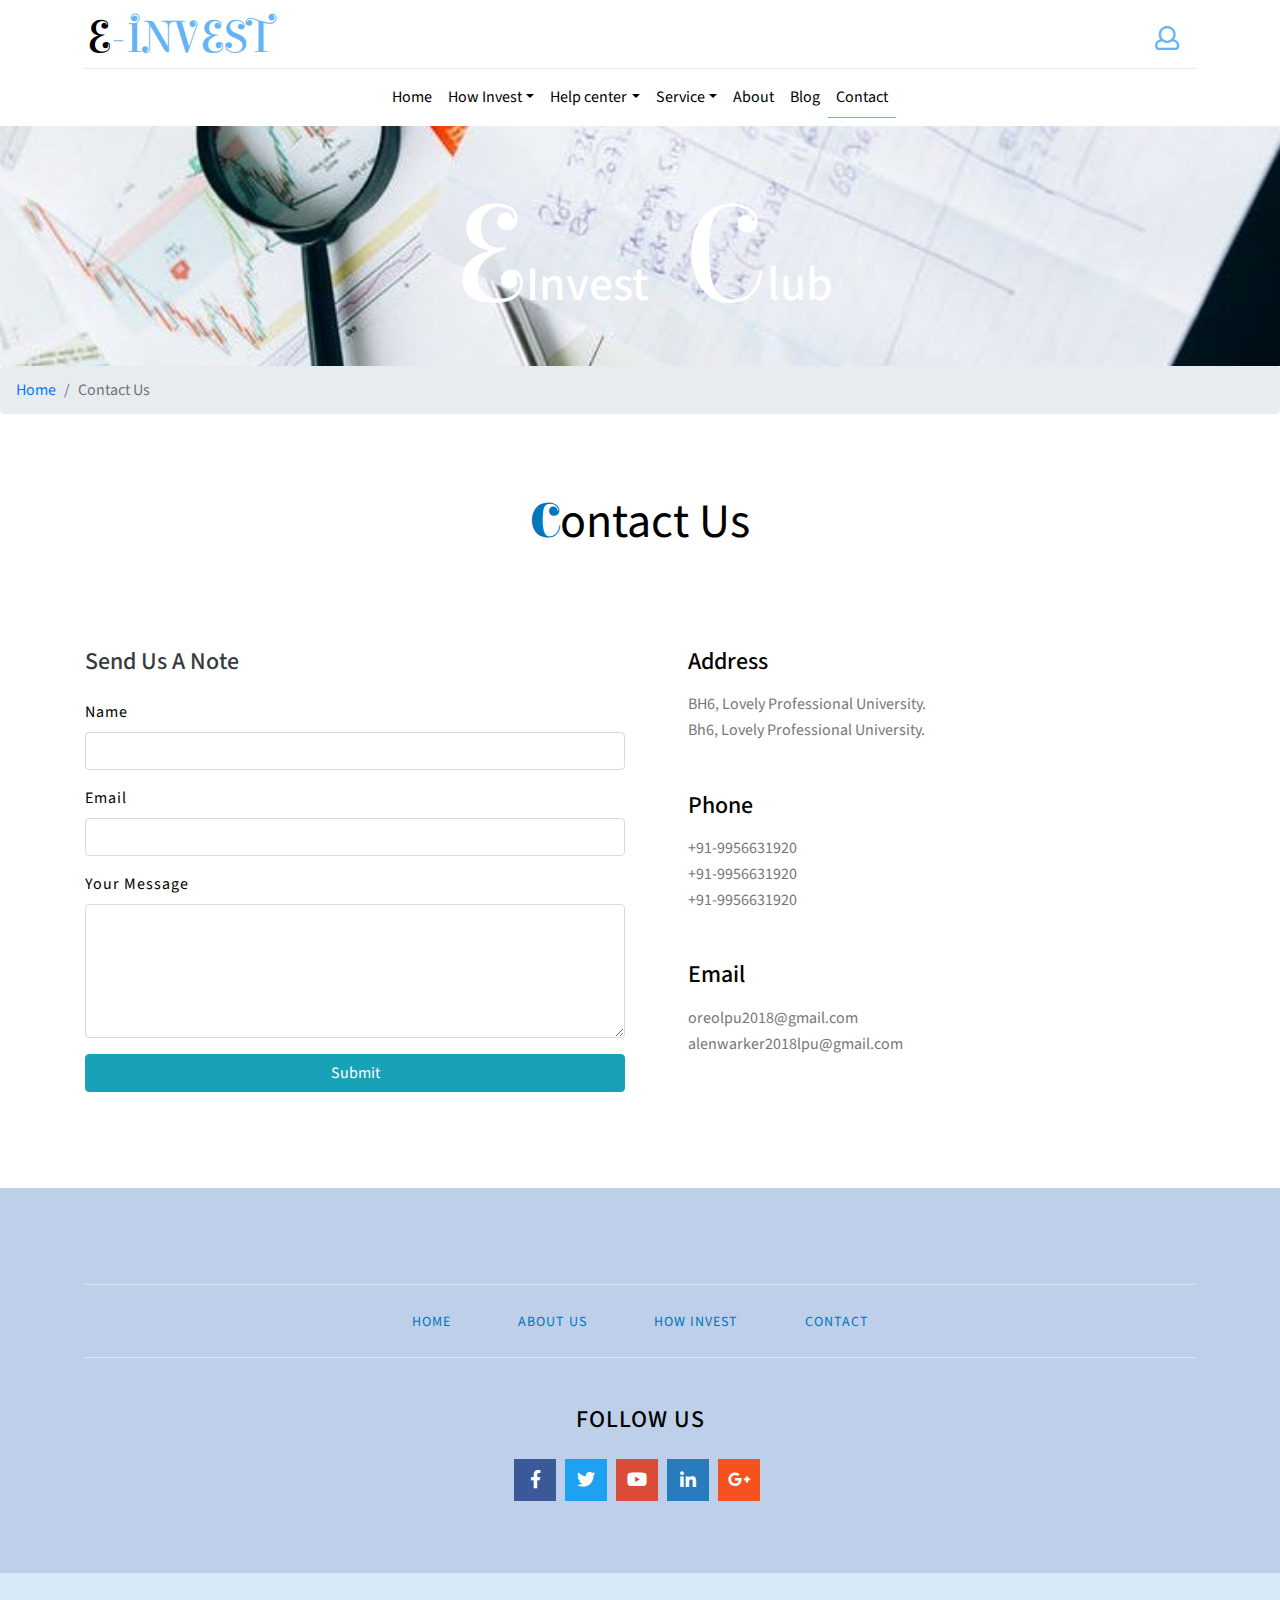
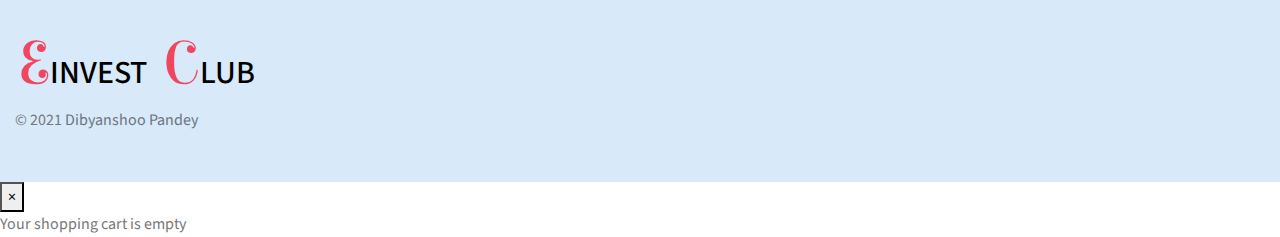
<file: contact.html>
<!DOCTYPE html>
<html lang="zxx">

<head>
    <title>E-Invest Club</title>
    <meta name="viewport" content="width=device-width, initial-scale=1">
    <meta charset="utf-8" />
    <meta name="keywords" content="" />
    <script>
        addEventListener("load", function () {
            setTimeout(hideURLbar, 0);
        }, false);

        function hideURLbar() {
            window.scrollTo(0, 1);
        }
    </script>
    <link href="css/bootstrap.css" type="text/css" rel="stylesheet" media="all">
    <!-- Owl Stylesheets -->
    <link href="css/style.css" type="text/css" rel="stylesheet" media="all">
    <link href="css/fontawesome-all.min.css" rel="stylesheet">
    <link href="//fonts.googleapis.com/css?family=Elsie+Swash+Caps:400,900" rel="stylesheet">
    <link href="//fonts.googleapis.com/css?family=Source+Sans+Pro:200,200i,300,300i,400,400i,600,600i,700,700i,900,900i" rel="stylesheet">
</head>

<body>
    <header>
        <div class="container">
            <nav class="top_nav d-flex pt-3 pb-1">

                <h1>
                    <a class="navbar-brand" href="index.html">E-Invest
                    </a>
                </h1>
                <!-- //logo -->
                <div class="w3ls_right_nav ml-auto d-flex">
                    <div class="nav-icon d-flex">
                        <!-- sigin and sign up -->
                        <a class="text-dark login_btn align-self-center mx-3" href="#myModal_btn" data-toggle="modal" data-target="#myModal_btn">
                            <i class="far fa-user"></i>
                        </a>
                    
                        <div class="cart-mainf">
                            <div class="hubcart hubcart2 cart cart box_1">
                                <form action="#" method="post">
                                    <input type="hidden" name="cmd" value="_cart">
                                    <input type="hidden" name="display" value="1">
                                   
                                </form>
                            </div>
                        </div>
                    </div>
                </div>
            </nav>
            <!-- //top nav -->
            <!-- bottom nav -->
            <nav class="navbar navbar-expand-lg navbar-light justify-content-center">
                <div class="collapse navbar-collapse" id="navbarSupportedContent">
                    <ul class="navbar-nav mx-auto text-center">
                        <li class="nav-item">
                            <a class="nav-link" href="index.html">Home
                                <span class="sr-only">(current)</span>
                            </a>
                        </li>
                        <li class="nav-item dropdown has-mega-menu" style="position:static;">
                            <a class="nav-link dropdown-toggle" data-toggle="dropdown" href="#" role="button" aria-haspopup="true" aria-expanded="false">How Invest</a>
                            
                        </li>
                        <li class="nav-item dropdown has-mega-menu" style="position:static;">
                            <a class="nav-link dropdown-toggle" data-toggle="dropdown" href="#" role="button" aria-haspopup="true" aria-expanded="false">Help center</a>
                        </li>
                        <li class="nav-item dropdown has-mega-menu" style="position:static;">
                            <a class="nav-link dropdown-toggle" data-toggle="dropdown" href="#" role="button" aria-haspopup="true" aria-expanded="false">Service</a>
                            
                        </li>
                        <li class="nav-item">
                            <a class="nav-link" href="about.html">About</a>
                        </li>
                        <li class="nav-item">
                            <a class="nav-link" href="">Blog</a>
                        </li>
                        <li class="nav-item">
                            <a class="nav-link active" href="contact.html">Contact</a>
                        </li>
                    </ul>
                </div>
            </nav>
            <!-- //bottom nav -->
        </div>
        <!-- //header container -->
    </header>
    <!-- //header -->
	<!-- inner banner -->
	<div class="ibanner_w3 pt-sm-5 pt-3">
		<h4 class="head_agileinfo text-center text-capitalize text-center pt-5">
			<span>E</span>Invest
			<span>C</span>lub</h4>
	</div>
    <nav aria-label="breadcrumb">
        <ol class="breadcrumb">
            <li class="breadcrumb-item">
                <a href="index.html">Home</a>
            </li>
            <li class="breadcrumb-item active" aria-current="page">Contact Us</li>
        </ol>
    </nav>
    <section class="wthree-row pt-3 pb-sm-5 w3-contact">
        <div class="container py-sm-5 pb-5">
            <h5 class="head_agileinfo text-center text-capitalize pb-5">
                <span>C</span>ontact us</h5>
            <div class="row contact-form pt-lg-5">
                <div class="col-lg-6 wthree-form-left">
                    <!-- contact form grid -->
                    <div class="contact-top1">
                        <h5 class="text-dark mb-4 text-capitalize">send us a note</h5>
                        <form action="#" method="get" class="f-color">
                            <div class="form-group">
                                <label for="contactusername">Name</label>
                                <input type="text" class="form-control" id="contactusername" required>
                            </div>
                            <div class="form-group">
                                <label for="contactemail">Email</label>
                                <input type="email" class="form-control" id="contactemail" required>
                            </div>
                            <div class="form-group">
                                <label for="contactcomment">Your Message</label>
                                <textarea class="form-control" rows="5" id="contactcomment" required></textarea>
                            </div>
                            <button type="submit" class="btn btn-info btn-block">Submit</button>
                        </form>
                    </div>
                </div>
                <div class="col-lg-6 contact-bottom pl-5 mt-lg-0 mt-5">
                    <div class="address">
                        <h5 class="pb-3 text-capitalize">Address</h5>
                        <address>
                            <p class="c-txt">BH6, Lovely Professional University.</p>
                            <p class="c-txt">Bh6, Lovely Professional University.</p>
                        </address>
                    </div>
                    <!-- contact details grid2-->
                    <div class="address my-5">
                        <h5 class="pb-3 text-capitalize">phone</h5>
                        <p>
                            +91-9956631920</p>
                        <p>
                            +91-9956631920</p>
                        <p>
                            +91-9956631920</p>
                    </div>
                    <div class="address mt-md-0 mt-3">
                        <h5 class="pb-3 text-capitalize">Email</h5>
                        <p>
                            <a href="oreolpu2018@gmail.com">oreolpu2018@gmail.com</a>
                        </p>
                        <p>
                            <a href="alenwarker2018@gmail.com">alenwarker2018lpu@gmail.com</a>
                        </p>
                    </div>
                
                </div>
            </div>
        </div>
    </section>
    <!-- contact -->
    <footer>
        <div class="footerv2-w3ls">
            <div class="footer-w3lagile-innerr">
                <div class="footer-bottomv2 py-5">
                    <div class="container">
                        <ul class="bottom-links-agile">
                            <li>
                                <a href="index.html">Home</a>
                            </li>
                            <li>
                                <a href="">About Us</a>
                            </li>
                            <li>
                                <a href="">How Invest</a>
                            </li>
                            <li>
                                <a href="contact.html">Contact</a>
                            </li>

                        </ul>
                        <h3 class="text-center follow">Follow Us</h3>
                        <ul class="social-iconsv2 agileinfo">
                            <li>
                                <a href="#">
                                    <i class="fab fa-facebook-f"></i>
                                </a>
                            </li>
                            <li>
                                <a href="#">
                                    <i class="fab fa-twitter"></i>
                                </a>
                            </li>

                            <li>
                                <a href="#">
                                    <i class="fab fa-youtube"></i>
                                </a>
                            </li>
                            <li>
                                <a href="#">
                                    <i class="fab fa-linkedin-in"></i>
                                </a>
                            </li>
                            <li>
                                <a href="#">
                                    <i class="fab fa-google-plus-g"></i>
                                </a>
                            </li>
                        </ul>
                    </div>
                </div>
            </div>
            <div class="container-fluid py-5 footer-copy_w3ls">
                <div class="d-lg-flex justify-content-between">
                    <div class="mt-2 sub-some align-self-lg-center">
                    <div class="cpy-right align-self-center">
                        <h2 class="agile_btxt">
                            <a href="index.html">
                                <span>E</span>Invest
                                <span>C</span>lub</a>
                        </h2>
                        <p>© 2021
                            <a href="" class="text-secondary"> Dibyanshoo Pandey</a>
                        </p>
                    </div>
                </div>
            </div>
        </div>
    </footer>
           
    <!-- sign up Modal -->
    <div class="modal fade" id="myModal_btn" tabindex="-1" role="dialog" aria-labelledby="myModal_btn" aria-hidden="true">
        <div class="agilemodal-dialog modal-dialog" role="document">
            <div class="modal-content">
                <div class="modal-header">
                    <h5 class="modal-title">Register Now</h5>
                    <button type="button" class="close" data-dismiss="modal" aria-label="Close">
                        <span aria-hidden="true">×</span>
                    </button>
                </div>
                <div class="modal-body pt-3 pb-5 px-sm-5">
                    <div class="row">
                        <div class="col-md-6 align-self-center">
                            <img src="images/p3.png" class="img-fluid" alt="login_image" />
                        </div>
                        <div class="col-md-6">
                            <form action="#" method="post">
                                <div class="form-group">
                                    <label for="recipient-name1" class="col-form-label">Your Name</label>
                                    <input type="text" class="form-control" placeholder=" " name="Name" id="recipient-name1" required="">
                                </div>
                                <div class="form-group">
                                    <label for="recipient-email" class="col-form-label">Email</label>
                                    <input type="email" class="form-control" placeholder=" " name="Email" id="recipient-email" required="">
                                </div>
                                <div class="form-group">
                                    <label for="password1" class="col-form-label">Password</label>
                                    <input type="password" class="form-control" placeholder=" " name="Password" id="password1" required="">
                                </div>
                                <div class="form-group">
                                    <label for="password2" class="col-form-label">Confirm Password</label>
                                    <input type="password" class="form-control" placeholder=" " name="Confirm Password" id="password2" required="">
                                </div>
                                <div class="sub-w3l">
                                    <div class="sub-agile">
                                        <input type="checkbox" id="brand2" value="">
                                        <label for="brand2" class="mb-3">
                                            <span></span>I Accept to the Terms & Conditions</label>
                                    </div>
                                </div>
                                <div class="right-w3l">
                                    <input type="submit" class="form-control" value="Register">
                                </div>
                            </form>
                            <p class="text-center mt-3">Already a member?
                                <a href="#" data-toggle="modal" data-target="#exampleModal1" class="text-dark login_btn">
                                    Login Now</a>
                            </p>
                        </div>
                    </div>
                </div>
            </div>
        </div>
    </div>
    <div class="modal fade" id="exampleModal1" tabindex="-1" role="dialog" aria-labelledby="exampleModal1" aria-hidden="true">
        <div class="agilemodal-dialog modal-dialog" role="document">
            <div class="modal-content">
                <div class="modal-header">
                    <h5 class="modal-title" id="exampleModalLabel">Login</h5>
                    <button type="button" class="close" data-dismiss="modal" aria-label="Close">
                        <span aria-hidden="true">×</span>
                    </button>
                </div>
                <div class="modal-body  pt-3 pb-5 px-sm-5">
                    <div class="row">
                        <div class="col-md-6 align-self-center">
                            <img src="images/p3.png" class="img-fluid" alt="login_image" />
                        </div>
                        <div class="col-md-6">
                            <form action="#" method="post">
                                <div class="form-group">
                                    <label for="recipient-name" class="col-form-label">Your Name</label>
                                    <input type="text" class="form-control" placeholder=" " name="Name" id="recipient-name" required="">
                                </div>
                                <div class="form-group">
                                    <label class="col-form-label">Password</label>
                                    <input type="password" class="form-control" placeholder=" " name="Password" required="">
                                </div>
                                <div class="right-w3l">
                                    <input type="submit" class="form-control" value="Login">
                                </div>
                            </form>
                        </div>
                    </div>
                </div>
            </div>
        </div>
    </div>
    <script src="js/jquery-2.2.3.min.js"></script>
    <script>
        $(document).ready(function () {
            $('ul li.dropdown').hover(function () {
                $(this).find('.dropdown-menu').stop(true, true).delay(200).fadeIn(200);
            }, function () {
                $(this).find('.dropdown-menu').stop(true, true).delay(200).fadeOut(200);
            });
        });
    </script>
    <script>
        window.onload = function () {
            document.getElementById("password1").onchange = validatePassword;
            document.getElementById("password2").onchange = validatePassword;
        }

        function validatePassword() {
            var pass2 = document.getElementById("password2").value;
            var pass1 = document.getElementById("password1").value;
            if (pass1 != pass2)
                document.getElementById("password2").setCustomValidity("Passwords Don't Match");
            else
                document.getElementById("password2").setCustomValidity('');
            //empty string means no validation error
        }
    </script>
    <script src="js/minicart.js"></script>
    <script>
        hub.render();

        hub.cart.on('new_checkout', function (evt) {
            var items, len, i;

            if (this.subtotal() > 0) {
                items = this.items();

                for (i = 0, len = items.length; i < len; i++) {}
            }
        });
    </script>
    <script src="js/move-top.js"></script>
    <script src="js/easing.js"></script>
    <script>
        jQuery(document).ready(function ($) {
            $(".scroll").click(function (event) {
                event.preventDefault();

                $('html,body').animate({
                    scrollTop: $(this.hash).offset().top
                }, 1000);
            });
        });
    </script>
    <script>
        $(document).ready(function () {
           

            $().UItoTop({
                easingType: 'easeOutQuart'
            });

        });
    </script>
    <script src="js/SmoothScroll.min.js"></script>
    
    <script src="js/bootstrap.js"></script>
</body>

</html>
</file>
<file: css/style.css>
body {
    margin: 0;
    font-family: 'Source Sans Pro', sans-serif;
    background: #fff;
}

body a,
.gallery-item img {
    transition: 0.5s all;
    -webkit-transition: 0.5s all;
    -moz-transition: 0.5s all;
    text-decoration: none;
    outline: none;
}

h1,
h2,
h3,
h4,
h5,
h6 {
    margin: 0;
    font-family: 'Source Sans Pro', sans-serif;
}

p {
    margin: 0;
    color: #777;
    font-size: 1em;
    line-height: 1.6;
}

ul {
    margin: 0;
    padding: 0;
}

ul {
    list-style-type: none;
}

body a:hover {
    text-decoration: none;
}

body a:focus {
    outline: none;
    text-decoration: none;
}

input[type="submit"] {
    cursor: pointer;
}

/*-- bottom-to-top --*/

#toTop {
    display: none;
    text-decoration: none;
    position: fixed;
    bottom: 24px;
    right: 3%;
    overflow: hidden;
    z-index: 999;
    width: 32px;
    height: 32px;
    border: none;
    text-indent: 100%;
}

#toTopHover {
    width: 32px;
    height: 32px;
    display: block;
    overflow: hidden;
    float: right;
    opacity: 0;
    -moz-opacity: 0;
    filter: alpha(opacity=0);
}

.right-w3l input[type="submit"] {
    background: #f0475f;
    color: #fff;
}

input.form-control {
    background: #BED0E9;
}


nav.navbar.navbar-expand-lg.navbar-light {
    border-top: 1px solid #e6e3e3;
}

.navbar-light .navbar-nav .show>.nav-link,
.navbar-light .navbar-nav .active>.nav-link,
.navbar-light .navbar-nav .nav-link.show,
.navbar-light .navbar-nav .nav-link.active {
    color: #000000;
    border-bottom: 1px solid #64b3f4;
}

.navbar-light .navbar-nav .nav-link {
    color: #000;
}

nav.navbar a {
    color: #000;
}

h1 a.navbar-brand {
    font-family: 'Elsie Swash Caps', cursive;
    color: #64b3f4;
    display: inline-block;
    padding: 0;
    margin-right: 1rem;
    font-size: 3rem;
    text-transform: uppercase;
    line-height: 0;
}

a.navbar-brand:first-letter {
    color: #000;
}

.w3_kids span {
    color: #000;
    font-weight: 600;
    background: #eee !important;
    display: block;
    padding: 8px;
    font-size: 1em;
}


header i {
    font-size: 1.5em;
    color: #64b3f4;
}

button.btn.top_hub_cart {
    background: #d8e9fa;
}

select.form-control.input-lg {
    cursor: pointer;
}

/*-- cart-css --*/

/*/////////////////////////middleBar//////////////////////*/

form.nav-search.form-inline.form-control {
    background: transparent;
    border: none;
}

.form-control {
    -webkit-box-shadow: none;
    -moz-box-shadow: none;
    -ms-box-shadow: none;
    box-shadow: none;
    border: 1px solid rgba(0, 0, 0, 0.15);
    background-color: #ffffff;
    -webkit-transition: all 0.1s ease-in;
    -moz-transition: all 0.1s ease-in;
    -ms-transition: all 0.1s ease-in;
    -o-transition: all 0.1s ease-in;
    transition: all 0.1s ease-in;
}

/* megaDropMenu */

h5.head_agileinfo {
    font-size: 3em;
    font-weight: 400;
    color: #000;
}

h5.head_agileinfo span {
    font-family: 'Elsie Swash Caps', cursive;
    color: #0076be;
    font-weight: bold;
}

h5.shop_w3 {
    font-size: 1.7em;
    font-weight: 400;
    color: #64b3f4;
    border-bottom: 1px solid #ded6d6;
}

/* banner */

.banner {
    background: url(../images/dib.jpg) no-repeat;
    -webkit-background-size: cover;
    -moz-background-size: cover;
    -o-background-size: cover;
    -ms-background-size: cover;
    background-size: cover;
    height: 43vw;
    position: relative;
}

.banner2 {
    background: url(../images/dib2.jpg) no-repeat;
    -webkit-background-size: cover;
    -moz-background-size: cover;
    -o-background-size: cover;
    -ms-background-size: cover;
    background-size: cover;
}

.banner3 {
    background: url(../images/dib2.jpg) no-repeat;
    -webkit-background-size: cover;
    -moz-background-size: cover;
    -o-background-size: cover;
    -ms-background-size: cover;
    background-size: cover;
}

.ibanner_w3 {
    background: url(../images/dib2.jpg)no-repeat center;
    -webkit-background-size: cover;
    -moz-background-size: cover;
    -o-background-size: cover;
    -ms-background-size: cover;
    background-size: cover;
    min-height: 260px;
}

h3.agile_btxt {
    font-size: 3em;
    text-transform: uppercase;
    padding-top: 1.5em;
    color: #000;
    word-spacing: 10px;
    line-height: 70px;
}

h3.agile_btxt span {
    font-size: 3em;
    text-transform: uppercase;
    color: #f0475f;
    font-family: 'Elsie Swash Caps', cursive;
}

h2.agile_btxt a{
    font-size: 1em;
    text-transform: uppercase;
    color: #000;
    word-spacing: 10px;
    line-height: 70px;
    text-align: right;
}
h2.agile_btxt{
    text-align: right;
}
h4.head_agileinfo {
    font-size: 3em;
    text-transform: uppercase;
    color: #fff;
    word-spacing: 25px;
    line-height: 70px;
    text-align: right;
}

h2.agile_btxt span {
    font-size: 2em;
    text-transform: uppercase;
    color: #f0475f;
    font-family: 'Elsie Swash Caps', cursive;
}

h4.head_agileinfo span {
    font-size: 3em;
    text-transform: uppercase;
    color: #fff;
    font-family: 'Elsie Swash Caps', cursive;
}

h4.w3_bbot {
    text-transform: uppercase;
    font-size: 1em;
    font-weight: 600;
    word-spacing: 10px;
    padding-left: 11px;
    letter-spacing: 9px;
}

h4.bn_right {
    font-size: 2em;
    color: #000;
    text-transform: capitalize;
    padding-bottom: 10px;
    word-spacing: 2px;
    padding-top: 3rem;
    text-align: right;
}

h4.bn_right span {
    font-family: 'Elsie Swash Caps', cursive;
    font-size: 2em;
}

.slider-info {
    max-width: 500px;
}

.bnr_clip a {
    font-weight: 600;
}

.bnr_clip {
    background: #d6c4b8;
    clip-path: polygon(0 12%, 100% 0, 100% 51%, 0 100%);
    -webkit-clip-path: polygon(0 12%, 100% 0, 100% 51%, 0 100%);
    clip-path: polygon(0 12%, 100% 0, 100% 51%, 0 100%);
    -webkit-clip-path: polygon(0 15%, 100% 0, 100% 59%, 0 100%);
    max-width: 500px;
    padding: 2em 2em 3.5em;
}

.bnr_clip h4 {
    color: #060606;
    font-size: 2em;
    text-transform: uppercase;
    line-height: 1.5;
    font-weight: bold;
    letter-spacing: 1.5px;
}

.bnr_clip h4 span {
    text-transform: uppercase;
    font-size: 2em;
    color: #0060af;
    font-weight: 600;
}

.bnr_clip p {
    letter-spacing: 14px;
    word-spacing: 20px;
    font-size: 1em;
    font-weight: 600;
    color: #000;
    border: 1px solid #777;
    border-width: 1px 0;
    margin: 14px 0;
    padding: 10px;
    display: inline-block;
}

.bnr_clip h4 span {
    color: #ff0000;
}

.banner-pos {
    right: 26%;
    top: 40px;
    background: #fff;
    width: 30px;
}

.banner-pos span {
    color: #000;
    font-weight: bold;
    font-size: 1.2em;
}

/*-- text Slider --*/

.callbacks_container {
    position: relative;
}

.callbacks {
    position: relative;
    list-style: none;
    overflow: hidden;
    width: 100%;
    padding: 0;
    margin: 0;
}

.callbacks li {
    width: 100%;
}

/*
.callbacks_nav {
	position: absolute;
	-webkit-tap-highlight-color: rgba(0, 0, 0, 0);
	top: 78%;
	opacity: 0.7;
	z-index: 3;
	text-indent: -9999px;
	overflow: hidden;
	text-decoration: none;
	height: 34px;
	width: 34px;
	background: url("../images/left.png") no-repeat 0px 0px;
}
.callbacks_nav.prev {
	left: auto;
	background: url("../images/back.png") no-repeat 0px 0px;
	left: 18em;
}
.callbacks_nav.next {
	left: auto;
	background: url("../images/next.png") no-repeat 0px 0px;
	right: 18em;
}
.callbacks_nav:active {
	opacity: 1.0;
}
.callbacks2_nav:active {
	opacity: 1.0;
}*/

#slider-pager a {
    display: inline-block;
}

#slider-pager span {
    float: left;
}

#slider-pager span {
    width: 100px;
    height: 15px;
    background: #fff;
    display: inline-block;
    border-radius: 30em;
    opacity: 0.6;
}

#slider-pager .rslides_here a {
    background: #FFF;
    border-radius: 30em;
    opacity: 1;
}

#slider-pager a {
    padding: 0;
}

#slider-pager li {
    display: inline-block;
}

.rslides {
    position: relative;
    list-style: none;
    overflow: hidden;
    padding: 0;
    margin: 0;
    width: 100%;
}

.callbacks_tabs li {
    display: block;
}

.callbacks_tabs {
    list-style: none;
    position: absolute;
    left: 13%;
    top: 60%;
    z-index: 2;
    border-radius: 5px;
}

.callbacks_tabs a {
    visibility: hidden;
    line-height: 23px;
    height: 20px;
    text-align: center;
    color: #000;
    font-weight: 600;
    display: block;
    margin-bottom: 10px;
    background: #fff;
}

.callbacks_tabs a:after {
    content: "\f111";
    font-size: 0;
    font-family: FontAwesome;
    visibility: visible;
    display: block;
    height: 20px;
    width: 9px;
    display: inline-block;
    background: #e0d3ca;
}

.callbacks_here a:after {
    background: #007bff;
}

/* //slider ends here */

/* banner */

/*-- services --*/

.agileits-services-grids:nth-child(odd) {
    background: #D8E9FA;
}

.agileits-services-grids {
    background: #BED0E9;
}

.agileits-services-grids {
    text-align: center;
}

.agileits-services-grids h4 {
    font-size: 1.5em;
    color: #000;
    line-height: 1.5em;
    font-weight: 600;
    text-transform: capitalize;
}

.agileits-services-grids h6 {
    padding: 1px;
    background: #2954a2;
    width: 33%;
    margin: 2em auto 0;
    -webkit-transition: .5s all;
    -moz-transition: .5s all;
    transition: .5s all;
}

.agileits-services-grids:hover h6 {
    width: 55%;
    background: #2954a2;
}

/*-- Effect 1--*/

.agileits-services-grids span {
    font-size: 4em;
    color: #0076BE;
}

/*-- //services --*/

/* about */

.hovereffect {
    width: 100%;
    height: auto;
    float: left;
    overflow: hidden;
    position: relative;
    text-align: center;
    cursor: default;
}

.hovereffect .overlay {
    width: 100%;
    height: 100%;
    position: absolute;
    overflow: hidden;
    top: 0;
    left: 0;
    opacity: 0;
    background-color: rgba(0, 0, 0, 0.5);
    -webkit-transition: all .4s ease-in-out;
    transition: all .4s ease-in-out
}

.hovereffect img {
    display: block;
    position: relative;
    -webkit-transition: all .4s linear;
    transition: all .4s linear;
}

.hovereffect h5 {
    text-transform: uppercase;
    color: #fff;
    text-align: center;
    position: relative;
    font-size: 1.8em;
    letter-spacing: 5px;
    background: rgba(0, 0, 0, 0.6);
    -webkit-transform: translatey(-100px);
    -ms-transform: translatey(-100px);
    transform: translatey(-100px);
    -webkit-transition: all .2s ease-in-out;
    transition: all .2s ease-in-out;
    padding: 80px;
}

.hovereffect a.info {
    text-decoration: none;
    display: inline-block;
    text-transform: uppercase;
    color: #fff;
    font-size: 1em;
    letter-spacing: 3px;
    filter: alpha(opacity=0);
    -webkit-transition: all .2s ease-in-out;
    transition: all .2s ease-in-out;
    margin: 50px 0 0;
    padding: 7px 30px;
    font-weight: 600;
    background: transparent;
    border: 1px solid #fff;
}

.hovereffect a.info:hover {
    box-shadow: 0 0 5px #fff;
}

.hovereffect:hover img {
    -ms-transform: scale(1.2);
    -webkit-transform: scale(1.2);
    transform: scale(1.2);
}

.hovereffect:hover .overlay {
    opacity: 1;
    filter: alpha(opacity=100);
}

.hovereffect:hover h5,
.hovereffect:hover a.info {
    opacity: 1;
    filter: alpha(opacity=100);
    -ms-transform: translatey(0);
    -webkit-transform: translatey(0);
    transform: translatey(0);
}

.hovereffect:hover a.info {
    -webkit-transition-delay: .2s;
    transition-delay: .2s;
}

/* //about */

/* about-gallery */

.carousel {
    margin-bottom: 0;
    padding: 0 40px 30px 40px;
}

/* The controls */

.carousel-control {
    left: -12px;
    height: 40px;
    width: 40px;
    background: none repeat scroll 0 0 #222222;
    border: 4px solid #b1b1b1;
    border-radius: 23px 23px 23px 23px;
    margin-top: 90px;
}

.carousel-control {
    color: #a51c21;
}

a.thumbnail:hover,
a.thumbnail:focus,
a.thumbnail.active {
    border-color: #a51c21;
}

.carousel-control.right {
    right: -12px;
}

/* The indicators */

.carousel-indicators {
    right: 50%;
    top: auto;
    bottom: -10px;
    margin-right: -19px;
    display: none;
}

/* The colour of the indicators */

.carousel-indicators li {
    background: #cecece;
}

.carousel-indicators .active {
    background: #428bca;
}

/* //about-gallery */

/*-- Tabs --*/

.nav-tabs .nav-link.active,
.nav-tabs .nav-item.show .nav-link {
    box-shadow: inset 0 -2px #bed0e9;
    color: #0076be !important;
    background: #eee;
}

.tabs {
    position: relative;
    overflow: hidden;
    margin: 0 auto;
    width: 100%;
    font-weight: 300;
    font-size: 1.25em;
}

.tabs nav {
    text-align: center;
}

.tabs nav ul {
    position: relative;
    display: -ms-flexbox;
    display: -webkit-flex;
    display: -moz-flex;
    display: -ms-flex;
    display: flex;
    margin: 0 auto;
    padding: 0;
    max-width: 1200px;
    list-style: none;
    /*--w3layouts--*/
    /*--agileits--*/
    -ms-box-orient: horizontal;
    -ms-box-pack: center;
    -webkit-flex-flow: row wrap;
    -moz-flex-flow: row wrap;
    -ms-flex-flow: row wrap;
    flex-flow: row wrap;
    -webkit-justify-content: center;
    -moz-justify-content: center;
    -ms-justify-content: center;
    justify-content: center;
}

.tabs nav ul li {
    position: relative;
    z-index: 1;
    display: inline-block;
    margin: 0;
    text-align: center;
    -webkit-flex: 1;
    -moz-flex: 1;
    -ms-flex: 1;
    flex: 1;
}

.tabs nav a {
    position: relative;
    display: block;
    overflow: hidden;
    text-overflow: ellipsis;
    white-space: nowrap;
    /*--w3layouts--*/
    /*--agileits--*/
    line-height: 2.5;
}

.tabs nav li.tab-current a {
    color: #74777b;
}

.tabs nav a:focus {
    outline: none;
}

.tabs-style-line nav a {
    padding: 0.9em 0.4em;
    box-shadow: inset 0 -2px #d1d3d2;
    color: #74777b;
    text-transform: uppercase;
    letter-spacing: 2px;
    word-spacing: 6px;
    font-size: 0.9em;
    font-weight: 600;
    line-height: 1;
    -webkit-transition: color 1.5s, box-shadow 1.5s;
    transition: color 1.5s, box-shadow 1.5s;
}

.wthreetabsaits .item .wthreeitemdownload {
    margin-bottom: 20px;
}

.wthreeitemdownload a {
    padding: 7px 20px;
    background-color: #777;
    font-family: 'Source Sans Pro', sans-serif;
    font-size: 14px;
    color: #FFF;
}

.wthreeitemdownload a:hover {
    color: #000;
    background-color: #FFF;
}

/*-- //Tabs --*/

/*--contact--*/

.map iframe {
    width: 100%;
    min-height: 350px;
    border: 5px solid #17a2b8;
}

.address p a,
p.c-txt {
    color: #777;
}

.address p a:hover {
    color: #000;
}

.contact-top1 .form-group label,
form.f-color .form-control {
    color: #000;
    letter-spacing: 1px;
    background: transparent;
}

.address h5,
.contact-top1 h5 {
    font-size: 1.5em;
    color: #000;
}

/*--//contact--*/

/*-- footer --*/

.footer-bottomv2 {
    padding-bottom: 4em;
}

.footer-w3lagile-inner {
    background: #0c0d0d;
}

.footer-v2grids.w3-agileits {
    padding: 6em 2em;
    background: #eee;
}

.footer-bottomv2 {
    background: #BED0E9;
}

.footer-copy_w3ls {
    background: #d8e9fa;
}

.w3agile_footer_copy {
    padding: 1em 0;
    background: #02a388;
}

.footerv2-w3ls h5 {
    font-size: 1.4em;
    color: #000;
}

p.para {
    text-align: center;
    margin: 1em auto 0;
    font-size: 1em;
    color: #999;
    width: 60%;
    line-height: 1.9em;
}

.footerv2-w3ls ul.social-iconsv2 {
    list-style: none;
    padding: 1.5em 0;
    text-align: center;
}

.footerv2-w3ls ul.social-iconsv2 li {
    display: inline-block;
    margin-right: 6px;
}

.footerv2-w3ls ul.social-iconsv2 li a {
    text-decoration: none;
    font-size: 16px;
    color: #fff;
}

.footerv2-w3ls ul.social-iconsv2 li a i.fab {
    font-size: 18px;
    line-height: 41px;
    width: 42px;
    height: 42px;
    text-align: center;
    background-color: transparent;
    transition: all 0.5s ease-in-out;
    -webkit-transition: all 0.5s ease-in-out;
    -moz-transition: all 0.5s ease-in-out;
    -o-transition: all 0.5s ease-in-out;
    -ms-transition: all 0.5s ease-in-out;
}

.footerv2-w3ls ul.social-iconsv2 li:first-child {
    background: #3b5998;
    color: #fff;
}

.footerv2-w3ls ul.social-iconsv2 li:nth-child(2) {
    background: #1da1f2;
    color: #000;
}

.footerv2-w3ls ul.social-iconsv2 li:nth-child(4) {
    background: #287bbc;
    color: #000;
}

.footerv2-w3ls ul.social-iconsv2 li:nth-child(3) {
    background: #dc4a38;
    color: #000;
}

.footerv2-w3ls ul.social-iconsv2 li:last-child {
    background: #f4521f;
    color: #000;
}

.footerv2-w3ls ul.social-iconsv2 li a i.fab:hover {
    background-color: #fff;
    color: #000;
}

.footerv2-w3ls ul.social-iconsv2 li a:hover {
    color: #fff;
}

.inner-agile-w3l-part-head {
    text-align: center;
    margin-bottom: 2em;
}

h3.w3l-inner-h-title {
    text-align: center;
    color: #0c0d0d;
    font-size: 2.5em;
    letter-spacing: 1px;
    text-transform: uppercase;
    font-weight: 700;
}

p.w3ls_head_para {
    color: #02a388;
    text-align: center;
    text-transform: uppercase;
    letter-spacing: 6px;
    font-size: 0.9em;
}

/*-- /contact section --*/

/* instagram */

.gallery-item {
    position: relative;
    color: #fff;
    cursor: pointer;
    transition: 0.5s all;
    -webkit-transition: 0.5s all;
    -moz-transition: 0.5s all;
}

.gallery-item:hover .gallery-item-info {
    display: flex;
    justify-content: center;
    align-items: center;
    position: absolute;
    top: 0;
    left: 0;
    background: rgba(0, 0, 0, 0.35);
    width: 100%;
    height: 100%;
    transition: 0.5s all;
    -webkit-transition: 0.5s all;
    -moz-transition: 0.5s all;
}

.gallery-item {
    border: 5px solid #fff;
    outline: 4px solid #efefef;
}

.gallery-item-info {
    transition: 0.5s all;
    -webkit-transition: 0.5s all;
    -moz-transition: 0.5s all;
}

.gallery-item-info ul {
    position: absolute;
}

.gallery-item-info li {
    display: inline-block;
    font-size: 1.7rem;
    font-weight: 600;
}

.gallery-item-likes {
    margin-right: 2.2rem;
}

.gallery-item-type {
    position: absolute;
    top: 1rem;
    right: 1rem;
    font-size: 2.5rem;
    text-shadow: 0.2rem 0.2rem 0.2rem rgba(0, 0, 0, 0.1);
}

.fa-clone,
.fa-comment {
    transform: rotateY(180deg);
}

/* instagram */

/*-- footer section --*/

.footer {
    background-color: #000;
    padding: 50px 0;
    text-align: center;
}

.footer p {
    font-size: 16px;
    font-weight: normal;
    color: #fff;
    line-height: 30px;
}

.footer p a {
    color: #fff;
    text-decoration: none;
}

.footer p a:hover {
    color: #ee4c58;
}

.footer h2 {
    color: #fff;
    font-size: 2em;
    margin: 0;
    text-align: center;
    text-transform: capitalize;
}

.footer p.para {
    color: #898989;
    font-size: 14px;
    margin: 1em auto 2em;
    text-align: center;
    line-height: 1.8em;
    width: 60%;
}

.footer-v2grid p {
    color: #898989;
    font-size: 14px;
    margin: 0;
    line-height: 1.8em;
    text-align: left;
}

.footer-v2grid p a {
    color: #898989;
    display: block;
    margin: 1em 0;
    text-align: left;
}

.footer-v2grid p a:hover {
    color: #fff;
}

h3.follow {
    font-size: 1.5em;
    color: #000;
    text-transform: uppercase;
    letter-spacing: 1px;
}

.footer-v2grid h4 {
    color: #000;
    font-weight: 600;
    font-size: 1.2em;
    text-transform: uppercase;
    margin-bottom: 1em;
    border-bottom: 1px solid #cccccc;
    padding-bottom: 1em;
    letter-spacing: 1px;
}

h4.b-log a {
    color: #fff;
    font-weight: bold;
}

h4.b-log a span {
    color: #fe423f;
    font-size: 1.5em;
}

.footer-v2grid ul li {
    color: #fff;
    margin: 0 0 0.5em;
    list-style: none;
}

.footer-v2grid ul li a {
    font-size: 14px;
    color: #606161;
    text-decoration: none;
    text-transform: capitalize;
}

.footer-copy {
    margin: 2em 0 0;
    padding: 2em 0;
    border-top: 1px solid #464646;
    border-bottom: 1px solid #464646;
}

.footer-copy p {
    color: #fff;
    text-align: center;
    margin: 0;
    font-size: 14px;
    line-height: 1.8em;
}

.footer-copy p a {
    color: #00B6FF;
    text-decoration: none;
}

.footer-copy p a:hover {
    color: #fff;
}

.footer1 {
    margin: 0 !important;
}

.footer-v2grid1-right a {
    font-size: 1em;
    color: #606161;
    text-align: left;
    text-decoration: none;
    text-transform: capitalize;
    display: block;
    margin: 0 0 0.5em;
}

.m1 a {
    color: #F25086;
}

.m1 a:hover {
    color: #fff;
}

.footer-v2grid p span {
    padding-left: 1em;
    left: -.5em;
    color: #fff;
}

.footer-v2grid-instagram {
    float: left;
    width: 33%;
    padding: 3px;
}

ul.w3-tag2 li a {
    font-size: 14px;
    color: #fff;
    padding: 7px 9px 10px;
    background: #212323;
}

ul.w3-tag2 li {
    display: inline-block;
    margin: 8px 0;
}

ul.bottom-links-agile {
    text-align: center;
    border-top: 1px solid #d8e9fa;
    border-bottom: 1px solid #d8e9fa;
    padding: 1.5em 0;
    margin: 3em 0;
}

ul.bottom-links-agile li {
    display: inline-block;
    margin: 0 2em;
}

ul.bottom-links-agile li a {
    font-size: 14px;
    color: #0076BE;
    text-transform: uppercase;
    letter-spacing: 1px;
}

/*-- /footer variant2 --*/

/* blog */

.blg_w3ls a {
    color: #0076be;
    font-size: 1em;
    font-weight: 600;
}

/* //blog */

@media (min-width: 576px) {
    .agilemodal-dialog {
        max-width: 750px;
        margin: 5rem auto;
    }
}

.modal-title {
    font-family: 'Elsie Swash Caps', cursive;
    font-weight: bold;
    font-size: 2em;
}

/* blog-single */

.single-agile-shar-buttons {
    margin: 1em 0 0 0;
}

.single-agile-shar-buttons ul {
    padding: 0;
    margin: 0;
}

.single-agile-shar-buttons ul li {
    display: inline-block;
    vertical-align: text-top;
}

.single-agile-shar-buttons ul li:nth-child(1) {
    vertical-align: top;
}

.single-agile-shar-buttons ul li:nth-child(2) {
    vertical-align: top;
}

.news-twitter a {
    margin: 1em 0 0 0 !important;
}

.share {
    padding: 1em 0 0 1em;
}

.share h5 {
    font-size: 1.3em;
    color: #181818;
    margin: 0 0 0em 0;
    font-weight: 400;
    text-transform: uppercase;
}

.single-agile-shar-buttons {
    margin: 1em 0 0 0;
}

.all-comments {
    box-shadow: 0px 0 2px #C1C1C1 !important;
    -o-box-shadow: 0px 0 2px #C1C1C1 !important;
    -moz-box-shadow: 0px 0 2px #C1C1C1 !important;
    -ms-box-shadow: 0px 0 2px #C1C1C1 !important;
}

.media h5 {
    font-size: 1.2em;
    font-weight: 400;
    margin: 0 0 20px 0;
    color: #2d2d2d;
}


.testimonials img {
    width: 100%;
}

.testi-w3agileinfo .tab-content {
    width: 65%;
    margin: 0 auto;
    padding: 2em 5em;
    -webkit-box-shadow: 0px 0px 8px 2px #ccc;
    -moz-box-shadow: 0px 0px 8px 2px #ccc;
    box-shadow: 0px 0px 8px 2px #ccc;
    text-align: center;
    background: #fff;
}

.testi-w3agileinfo h5 {
    color: #00bcd4;
    font-size: 2.2em;
    letter-spacing: 1px;
    margin: 0 0 0.3em 0;
}

.testi-w3agileinfo p {
    color: #a89b9b;
}

.testimonials .nav-tabs {
    border: none;
    text-align: center;
    margin: 4em 0 4em 0em
}

.testi-w3agileinfo .nav-tabs li a {
    text-decoration: none;
    outline: none;
    -webkit-mask-position: 0.5s all;
    padding: 0;
    margin: 0;
    border: none;
    opacity: .5;
    border-radius: 50%;
}

.testi-w3agileinfo .nav-tabs li {
    display: inline-block;
    float: none;
    margin: 0 0.5em;
    border-radius: 50%;
}

.testi-w3agileinfo .nav-tabs li.active a,
.testi-w3agileinfo .nav-tabs li a:hover {
    opacity: 1;
    border-radius: 50%;
    border: none;
}

#testi label,
#profile label,
#messages label {
    color: #dc7a7a;
    font-size: 14px;
    padding-top: 10px;
}

.testi-w3agileinfo .nav-tabs li a img {
    max-width: none;
    border-radius: 50%;
}

.testi-w3agileinfo .nav-tabs {
    border-bottom: none;
    margin: 4em 0 4em 0em;
    text-align: center;
}

/*-- //testimonial --*/

/* -- Responsive code -- */

@media screen and (max-width: 1600px) {}

@media screen and (max-width: 1440px) {
    h3.agile_btxt span {
        font-size: 2.8em;
    }
    .banner {
        height: 50vw;
    }
    .callbacks_tabs {
        left: 9%;
        top: 57%;
    }
    h4.w3_bbot {
        word-spacing: 6px;
    }
    .fh-container.mx-auto {
        width: 94%;
    }
}

@media screen and (max-width: 1366px) {
    .callbacks_tabs {
        left: 6%;
        top: 60%;
    }
}

@media screen and (max-width: 1280px) {
    h3.agile_btxt span {
        font-size: 2.5em;
    }
    h4.w3_bbot {
        word-spacing: 0px;
    }
    .bnr_clip h4 {
        font-size: 1.8em;
    }
    .banner {
        height: 55vw;
    }
    .callbacks_tabs {
        left: 3%;
        top: 57%;
    }
    .banner-pos span {
        font-size: 1em;
    }
    .banner-pos {
        right: 30%;
    }
    .agileits-services-grids span {
        font-size: 3.5em;
    }
    .hovereffect h5 {
        padding: 80px 30px;
        font-size: 1.5em;
        letter-spacing: 3px;
    }
    .footer-v2grid h4 {
        font-size: 1em;
    }
    .ibanner_w3 {
        min-height: 240px;
    }
}

@media screen and (max-width: 1080px) {
    h3.agile_btxt span {
        font-size: 2em;
    }
    h3.agile_btxt {
        font-size: 2.8em;
    }
    h4.w3_bbot {
        letter-spacing: 6px;
    }
    h4.bn_right {
        padding-top: 0rem;
    }
    .bnr_clip {
        padding: 2em 2em 2.5em;
    }
    .agileits-services-grids h4 {
        font-size: 1.3em;
    }
    .gallery-item-info li {
        font-size: 1.2rem;
    }
    h4.head_agileinfo span {
        font-size: 2.8em;
    }
}

@media screen and (max-width: 1050px) {
    .callbacks_tabs {
        left: 2%;
        top: 59%;
    }
}

@media screen and (max-width: 1024px) {
    .callbacks_tabs {
        left: 1%;
        top: 60%;
    }
    ul.bottom-links-agile {
        margin: 0 0 3em 0;
    }
    .footerv2-w3ls ul.social-iconsv2 {
        padding: 1.5em 0 0;
    }
}

@media screen and (max-width: 991px) {
    h3.agile_btxt {
        padding-top: 10px;
    }
    h3.agile_btxt span {
        font-size: 1.8em;
    }
    .callbacks_tabs {
        left: 11%;
        top: 51%;
    }
    h5.head_agileinfo {
        font-size: 2.5em;
    }
    .footer-copy_w3ls,
    h2.agile_btxt {
        text-align: center;
    }
    .cpy-right {
        margin-top: 2em;
    }
    h4.head_agileinfo span {
        font-size: 2.5em;
    }
    .responsive_tabs {
        margin-top: 1em;
    }
    
}

@media screen and (max-width: 900px) {
    .callbacks_tabs {
        left: 7%;
        top: 56%;
    }
    h3.agile_btxt {
        font-size: 2.5em;
    }
    .banner {
        height: 60vw;
    }
    h4.bn_right span {
        font-size: 1.8em;
    }
    .hovereffect h5 {
        padding: 80px 20px;
        font-size: 1.3em;
    }
}

@media screen and (max-width: 800px) {
    .bnr_clip h4 span {
        font-size: 1.8em;
    }
    .banner-pos {
        right: 33%;
    }
    .callbacks_tabs {
        left: 2%;
    }
    .banner {
        height: 65vw;
    }
}

@media screen and (max-width: 768px) {
    .callbacks_tabs {
        left: 1%;
        top: 54%;
    }
    .bnr_clip p {
        margin: 10px 0 0;
    }
    .hovereffect a.info {
        padding: 4px 15px;
        font-size: 0.9em;
    }
    .hovereffect h5 {
        font-size: 1.1em;
        padding: 45px 12px;
    }
    h4.head_agileinfo span {
        font-size: 2.2em;
    }
}

@media screen and (max-width: 736px) {
    h4.w3_bbot {
        letter-spacing: 4px;
    }
    h3.agile_btxt {
        font-size: 2.3em;
    }
    .bnr_clip p {
        letter-spacing: 12px;
        word-spacing: 9px;
    }
    .callbacks_tabs {
        left: 10%;
        top: 56%;
    }
    h4.bn_right span {
        font-size: 1.7em;
    }
    .bnr_clip h4 span {
        font-size: 1.6em;
    }
    .banner-pos {
        right: 35%;
        top: 30px;
    }
    .agileits-services-grids span {
        font-size: 3em;
    }
    h5.head_agileinfo {
        font-size: 2.2em;
    }
    .footer-v2grids.w3-agileits {
        padding: 4em 2em;
    }
    .imagezoom-cursor,
    .imagezoom-view {
        display: none;
        overflow: hidden;
    }
}


@media screen and (max-width: 667px) {
    .bnr_clip {
        clip-path: polygon(0 0, 100% 0, 100% 100%, 0 100%);
        -webkit-clip-path: polygon(0 0, 100% 0, 100% 100%, 0 100%);
        clip-path: polygon(0 0, 100% 0, 100% 100%, 0 100%);
        -webkit-clip-path: polygon(0 0, 100% 0, 100% 100%, 0 100%);
        text-align: center;
    }
    .bnr_clip p {
        display: block;
    }
    .banner-pos {
        right: 18%;
        top: 30px;
    }
    .bnr_clip {
        padding: 1em 2em;
    }
    .banner-pos {
        top: 22px;
    }
    h3.agile_btxt {
        font-size: 2em;
    }
    .callbacks_tabs {
        left: 7%;
        top: 52%;
    }
    h4.bn_right span {
        font-size: 1.5em;
    }
    h4.w3_bbot {
        font-size: 0.9em;
        letter-spacing: 3px;
    }
    .bnr_clip h4 span {
        font-size: 1.4em;
    }
    .banner-pos {
        top: 14px;
        right: 19%;
    }
}

@media screen and (max-width: 640px) {
    .callbacks_tabs {
        left: 4%;
    }
    .hovereffect h5 {
        font-size: 1em;
    }
    h4.head_agileinfo span {
        font-size: 2em;
    }
}

@media screen and (max-width: 600px) {
    .bnr_clip {
        padding: 0em 0em 1em;
    }
    .callbacks_tabs {
        left: 7%;
        top: 55%;
    }
    .banner-pos span {
        font-size: 0.9em;
    }
    .banner-pos {
        top: 0px;
        right: 21%;
        width: 24px;
    }
    .callbacks_tabs {
        left: 2%;
    }
    h5.card-title.text-capitalize {
        font-size: 0.95em;
    }
}

@media screen and (max-width:568px) {
    h3.agile_btxt {
        line-height: 45px;
    }
    .input-lg {
        width: auto;
    }
    .slider-info {
        max-width: 400px;
        margin: 0 auto;
    }
    .banner-pos {
        right: 13%;
    }
    .bnr_clip h4 {
        font-size: 1.7em;
    }
    h4.bn_right {
        font-size: 1.8em;
        padding-top: 2rem;
    }
    .hovereffect h5 {
        font-size: 1.1em;
        padding: 80px 12px;
    }
    h5.head_agileinfo {
        font-size: 2em;
    }
    ul.bottom-links-agile {
        margin: 0 0 2em 0;
    }
    h4.head_agileinfo span {
        font-size: 1.8em;
    }
    .ibanner_w3 {
        min-height: 200px;
    }
}

@media screen and (max-width: 480px) {
    .form-inline {
        -ms-flex-flow: nowrap;
        flex-flow: nowrap;
    }
    .banner {
        min-height: 370px;
    }
    .modal-title {
        font-size: 1.8em;
    }
    ul.bottom-links-agile li {
        margin: 0 1em 0 0;
    }
    h2.agile_btxt {
        font-size: 1.6em;
    }
    .banner {
        background-position: top;
        background-size: contain;
    }
    h4.head_agileinfo {
        font-size: 2.6em;
    }
    .description input[type="text"] {
        width: 60%;
    }
    .description h5 {
        line-height: 1.5;
    }
    h4.rad-txt.text-capitalize {
        font-size: 1.3em;
    }
	.nav-icon.d-flex {
		margin-left: 2em;
	}
}

@media screen and (max-width: 414px) {
    .w3ls_right_nav {
        display: block !important;
    }
    h4.w3_bbot {
        letter-spacing: 2px;
    }
    .bnr_clip p {
        letter-spacing: 8px;
        word-spacing: 2px;
    }
    .bnr_clip h4 {
        font-size: 1.5em;
    }
    h3.agile_btxt {
        font-size: 1.7em;
    }
    .sub-some .list-inline-item {
        margin: 0.5rem 0 0;
    }
    h4.bn_right {
        text-align: left;
    }
    .media {
        display: block;
    }
}

@media screen and (max-width: 384px) {
    h3.agile_btxt {
        font-size: 1.5em;
    }
    h4.bn_right {
        font-size: 1.5em;
    }
    .footer-v2grids.w3-agileits {
        padding: 4em 1em;
    }
    .tabs-style-line nav a {
        font-size: 0.8em;
    }
    .callbacks_tabs li {
        display: inline-block;
    }
    .callbacks_tabs {
        left: 39%;
        top: 92%;
    }
    .callbacks_tabs a:after {
        height: 10px;
        width: 17px;
    }
    h4.head_agileinfo {
        font-size: 2em;
        word-spacing: 16px;
    }
    .ibanner_w3 {
        min-height: 185px;
    }
    .address h5,
    .contact-top1 h5 {
        font-size: 1.3em;
    }
}

@media screen and (max-width: 375px) {
    .bnr_clip p {
        font-size: 0.9em;
    }
    .banner-pos {
        right: 10%;
    }
}

@media screen and (max-width: 320px) {
    nav.top_nav {
        display: block !important;
        text-align: center;
    }
    .nav-icon {
        padding-top: 10px;
        justify-content: center;
    }
    .banner-pos {
        right: 4%;
    }
    .bnr_clip h4 {
        font-size: 1.3em;
    }
    .bnr_clip p {
        letter-spacing: 6px;
    }
    h4.bn_right span {
        font-size: 1.3em;
    }
    .tabs-style-line nav a {
        letter-spacing: 1px;
    }
    ul.bottom-links-agile li {
        margin: 0 0.8em 0 0;
    }
    h3.follow {
        font-size: 1.4em;
    }
    .ibanner_w3 {
        min-height: 180px;
    }
    .breadcrumb {
        padding: 0.75rem 0 0.75rem 0.75rem;
    }
    .description input[type="submit"] {
        letter-spacing: 1px;
        padding: 7px 26px 8px;
    }
    .single-right-left p {
        font-size: 15px;
    }
}

/* -- //Responsive code -- */
</file>
